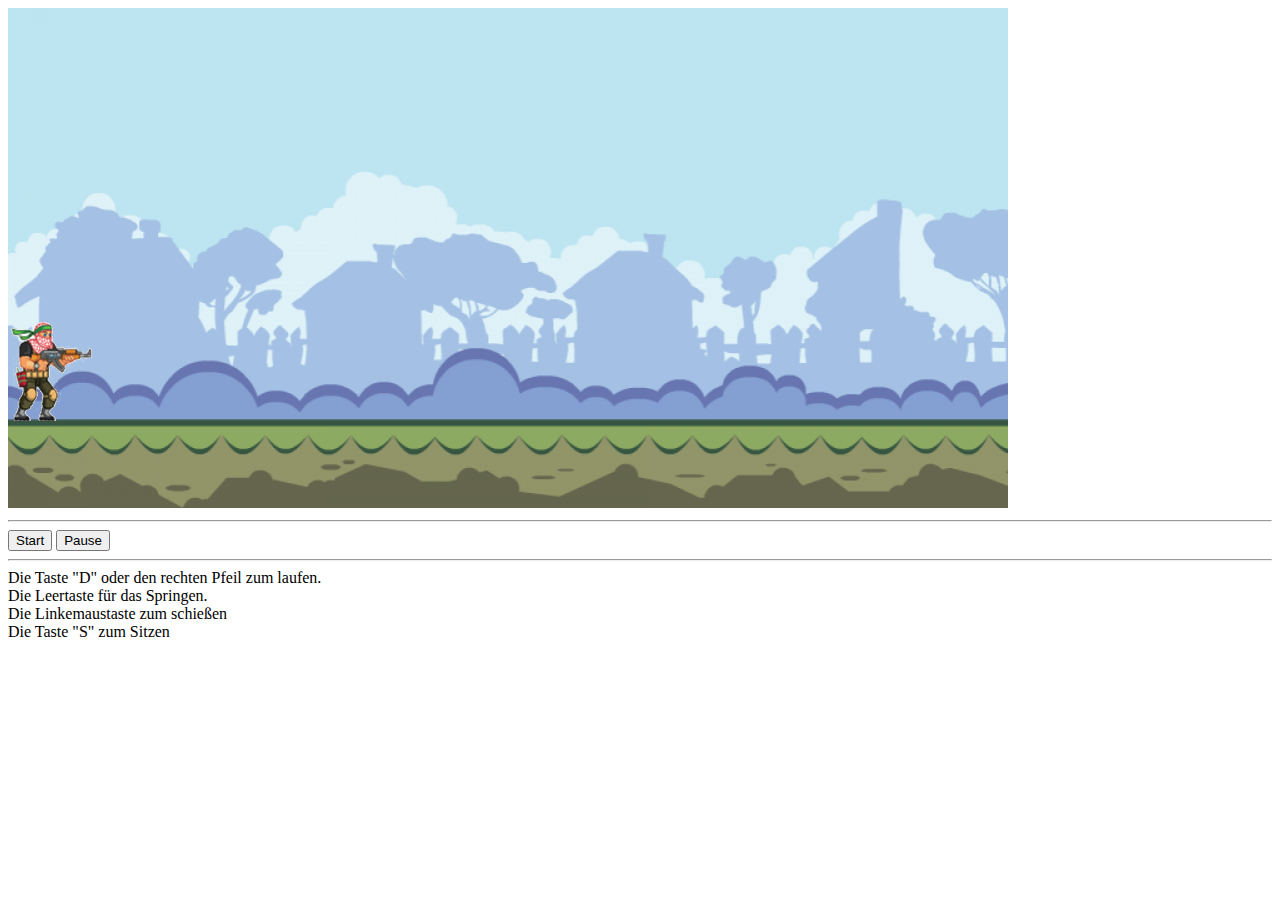
<file: public_html/index.html>
<!DOCTYPE html>
<!--
To change this license header, choose License Headers in Project Properties.
To change this template file, choose Tools | Templates
and open the template in the editor.
-->
<html>
    <head>
        <title>TODO supply a title</title>
        <meta charset="UTF-8">
        <meta name="viewport" content="width=device-width, initial-scale=1.0">
        <link rel="icon" type="image/png" sizes="16x16" href="icon.png">
    </head>
    <body>
        <div class="container">
            <canvas width="1000" height="500"></canvas>
        </div>
        <hr>
        <button data-role="start" disabled>Start</button>
        <button data-role="pause">Pause</button>
        <hr>
        <div>
            Die Taste "D" oder den rechten Pfeil zum laufen.<br>
            Die Leertaste für das Springen.<br>
            Die Linkemaustaste zum schießen<br>
            Die Taste "S" zum Sitzen
        </div>
        
        <script src="assets/js/resources.js" type="text/javascript"></script>
        
        <!-- die Klasse Actor ist eine abstrakte Klasse für alle Aktoren-->
        <script src="assets/js/actor.js" type="text/javascript"></script>
        <script src="assets/js/player.js" type="text/javascript"></script>
        <script src="assets/js/gameCanvasRender.js" type="text/javascript"></script>
        <script src="assets/js/background.js" type="text/javascript"></script>
        <script src="assets/js/camera.js" type="text/javascript"></script>
        <script src="assets/js/bullet.js" type="text/javascript"></script>
        <script src="assets/js/gun.js" type="text/javascript"></script>
        <script src="assets/js/hurdle.js" type="text/javascript"></script>
        <script src="assets/js/enemy.js" type="text/javascript"></script>
        <script src="assets/js/collisionDetection .js" type="text/javascript"></script>
        <script src="assets/js/score.js" type="text/javascript"></script>
        <script src="assets/js/time.js" type="text/javascript"></script>
        
        <script src="assets/js/run.js" type="text/javascript"></script>        

    </body>
</html>
</file>
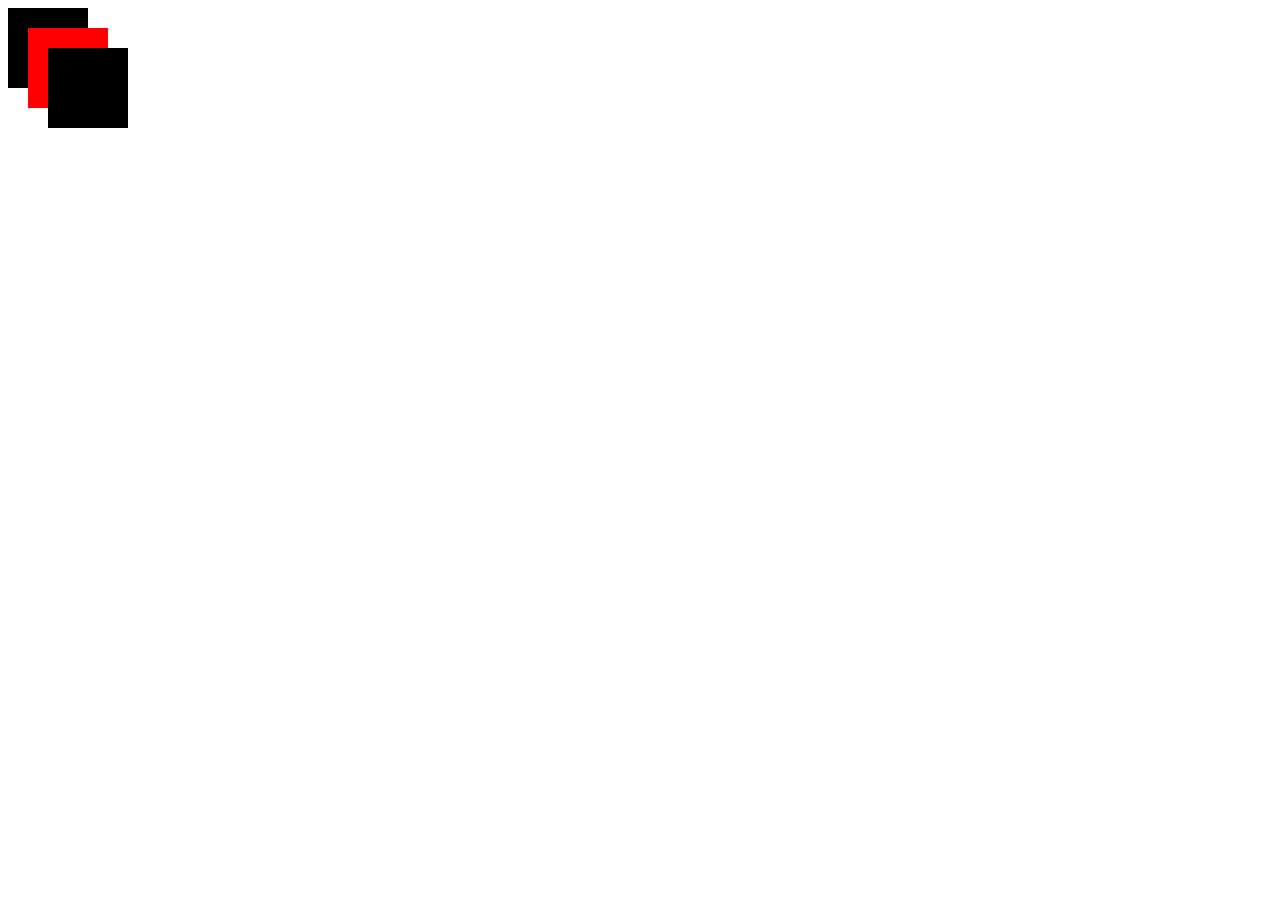
<file: public_html/ZumTesten.html>
<!DOCTYPE html>
<!--
To change this license header, choose License Headers in Project Properties.
To change this template file, choose Tools | Templates
and open the template in the editor.
-->
<html>
    <head>
        <title>TODO supply a title</title>
        <meta charset="UTF-8">
        <meta name="viewport" content="width=device-width, initial-scale=1.0">
    </head>
    <body>
        <canvas id="canvas" width="400" height="200" class="playable-canvas"></canvas>
        
        <script type="text/javascript">
function drawIt(){
  var objCanvas = document.getElementById("canvas");
  // Falls das Objekt unterstützt wird
  if(objCanvas.getContext){
    // Kontext
    var objContext = objCanvas.getContext('2d');

    // Zeichnet Rechteck mit Defaultfarbe (schwarz)
    objContext.fillRect(0, 0, 80, 80);
    // Default speichern
    objContext.save();
    // Rotes Rechteck zeichnen
    objContext.fillStyle = "#f00";
    objContext.fillRect(20, 20, 80, 80);
    // Defaultzustand wiederherstellen
    objContext.restore();
    objContext.fillRect(40, 40, 80, 80);
  }else{
    // Sonstiger Code
  }
}
drawIt();
        </script>
    </body>
</html>
</file>
